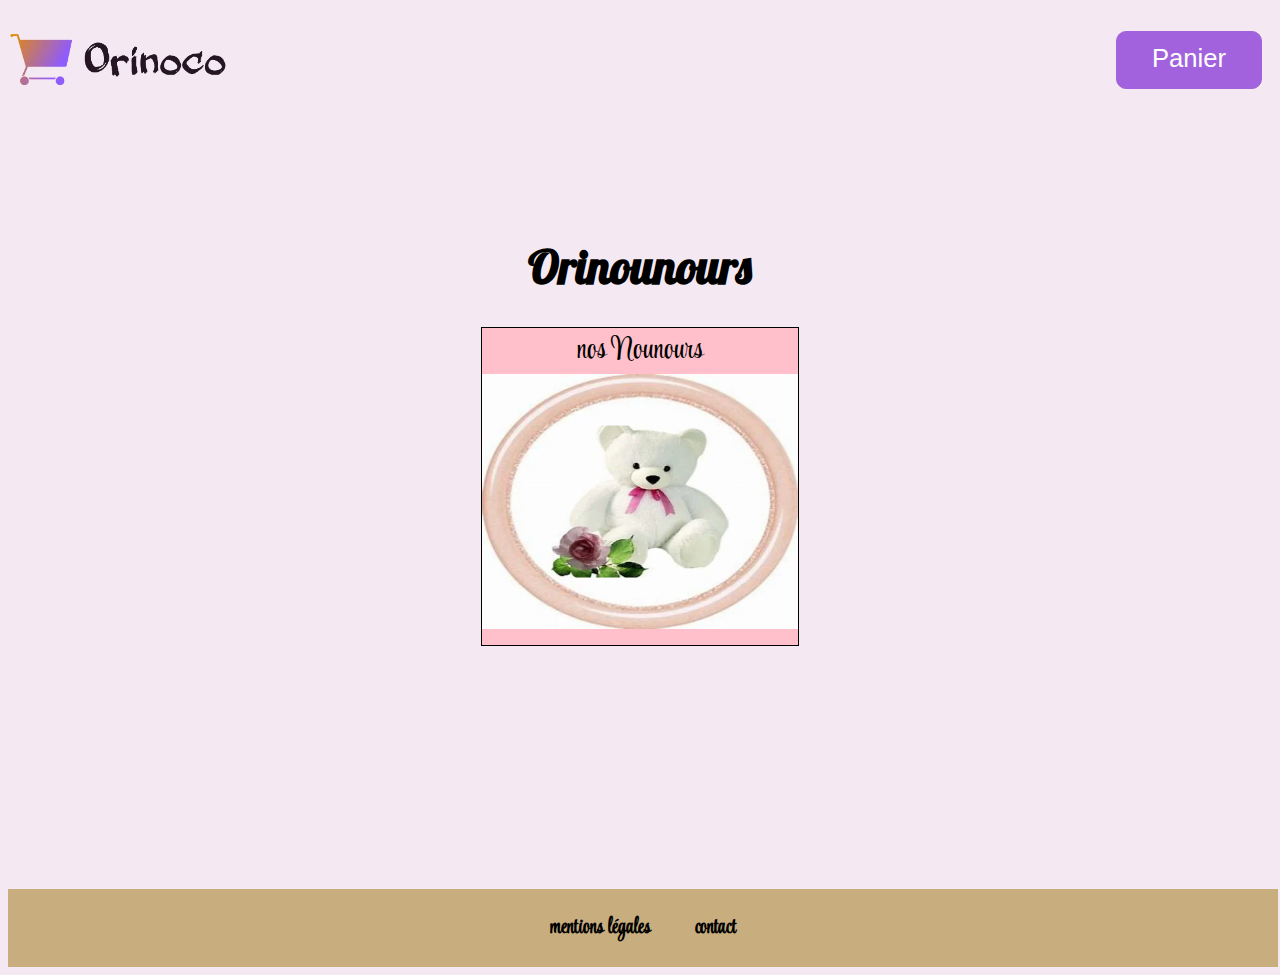
<file: index.html>
<!DOCTYPE html>
<html lang="en">
  <head>
    <meta charset="UTF-8" />
    <meta http-equiv="X-UA-Compatible" content="IE=edge" />
    <meta name="viewport" content="width=device-width, initial-scale=1.0" />
    <link rel="stylesheet" href="style.css" />
    <title>orinoco</title>
  </head>
  <body>
    <header>
      <img
        class="logo"
        src="images/logo.webp"
        alt="logo de l'entreprise orinoco"
      />
      <!--navbarre-->
      <nav>
        <a href="panier.html">Panier</a>
      </nav>
    </header>
    <section class="index_produits">
      <h1>Orinounours</h1>
      <div class="menu">
        <div class="menu_prod">
          <a href="teddies.html"
            >nos Nounours
            <img
              class="picture_index"
              src="images/nounoursheader.webp"
              alt="nounours"
          /></a>
        </div>
      </div>
    </section>
    <footer>
      <aside>
        <a class="footerlink" href="#">mentions légales</a>
        <a class="footerlink" href="#">contact</a>
      </aside>
    </footer>
  </body>
</html>
</file>
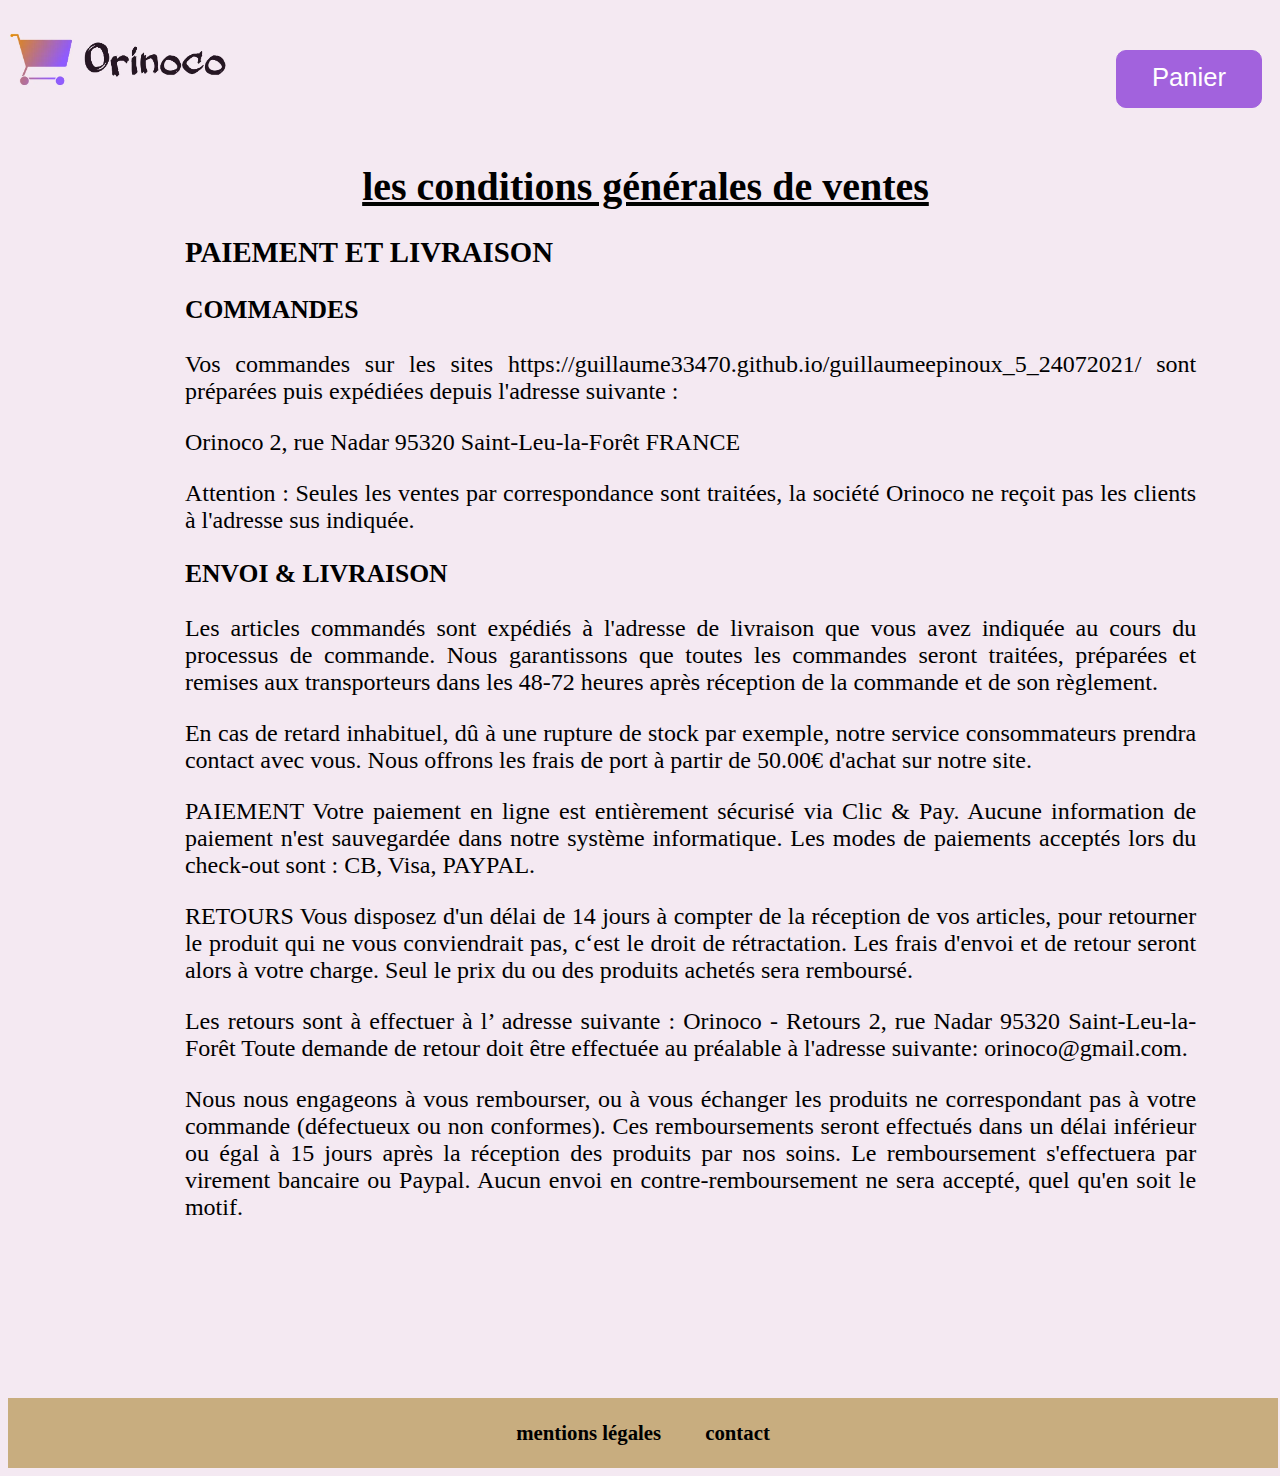
<file: cgv.html>
<!DOCTYPE html>
<html lang="en">
  <head>
    <meta charset="UTF-8" />
    <meta http-equiv="X-UA-Compatible" content="IE=edge" />
    <meta name="viewport" content="width=device-width, initial-scale=1.0" />
    <link rel="stylesheet" href="cgv.css" />
    <title>CGV</title>
  </head>
  <body>
    <header>
      <img
        class="logo"
        src="images/logo.webp"
        alt="logo de l'entreprise orinoco"
      />
      <!--navbarre-->
      <nav>
        <a href="panier.html">Panier</a>
      </nav>
    </header>
    <section>
      <h1>les conditions générales de ventes</h1>
      <h2>PAIEMENT ET LIVRAISON</h2>
      <h3>COMMANDES</h3>

      <p>
        Vos commandes sur les sites
        https://guillaume33470.github.io/guillaumeepinoux_5_24072021/ sont
        préparées puis expédiées depuis l'adresse suivante :
      </p>
      <p>Orinoco 2, rue Nadar 95320 Saint-Leu-la-Forêt FRANCE</p>

      <p>
        Attention : Seules les ventes par correspondance sont traitées, la
        société Orinoco ne reçoit pas les clients à l'adresse sus indiquée.
      </p>

      <h3>ENVOI & LIVRAISON</h3>

      <p>
        Les articles commandés sont expédiés à l'adresse de livraison que vous
        avez indiquée au cours du processus de commande. Nous garantissons que
        toutes les commandes seront traitées, préparées et remises aux
        transporteurs dans les 48-72 heures après réception de la commande et de
        son règlement.
      </p>

      <p>
        En cas de retard inhabituel, dû à une rupture de stock par exemple,
        notre service consommateurs prendra contact avec vous. Nous offrons les
        frais de port à partir de 50.00€ d'achat sur notre site.
      </p>

      <p>
        PAIEMENT Votre paiement en ligne est entièrement sécurisé via Clic &
        Pay. Aucune information de paiement n'est sauvegardée dans notre système
        informatique. Les modes de paiements acceptés lors du check-out sont :
        CB, Visa, PAYPAL.
      </p>

      <p>
        RETOURS Vous disposez d'un délai de 14 jours à compter de la réception
        de vos articles, pour retourner le produit qui ne vous conviendrait pas,
        c‘est le droit de rétractation. Les frais d'envoi et de retour seront
        alors à votre charge. Seul le prix du ou des produits achetés sera
        remboursé.
      </p>

      <p>
        Les retours sont à effectuer à l’ adresse suivante : Orinoco - Retours
        2, rue Nadar 95320 Saint-Leu-la-Forêt Toute demande de retour doit être
        effectuée au préalable à l'adresse suivante: orinoco@gmail.com.
      </p>

      <p>
        Nous nous engageons à vous rembourser, ou à vous échanger les produits
        ne correspondant pas à votre commande (défectueux ou non conformes). Ces
        remboursements seront effectués dans un délai inférieur ou égal à 15
        jours après la réception des produits par nos soins. Le remboursement
        s'effectuera par virement bancaire ou Paypal. Aucun envoi en
        contre-remboursement ne sera accepté, quel qu'en soit le motif.
      </p>
    </section>
    <footer>
      <aside>
        <a class="footerlink" href="#">mentions légales</a>
        <a class="footerlink" href="#">contact</a>
      </aside>
    </footer>
  </body>
</html>
</file>
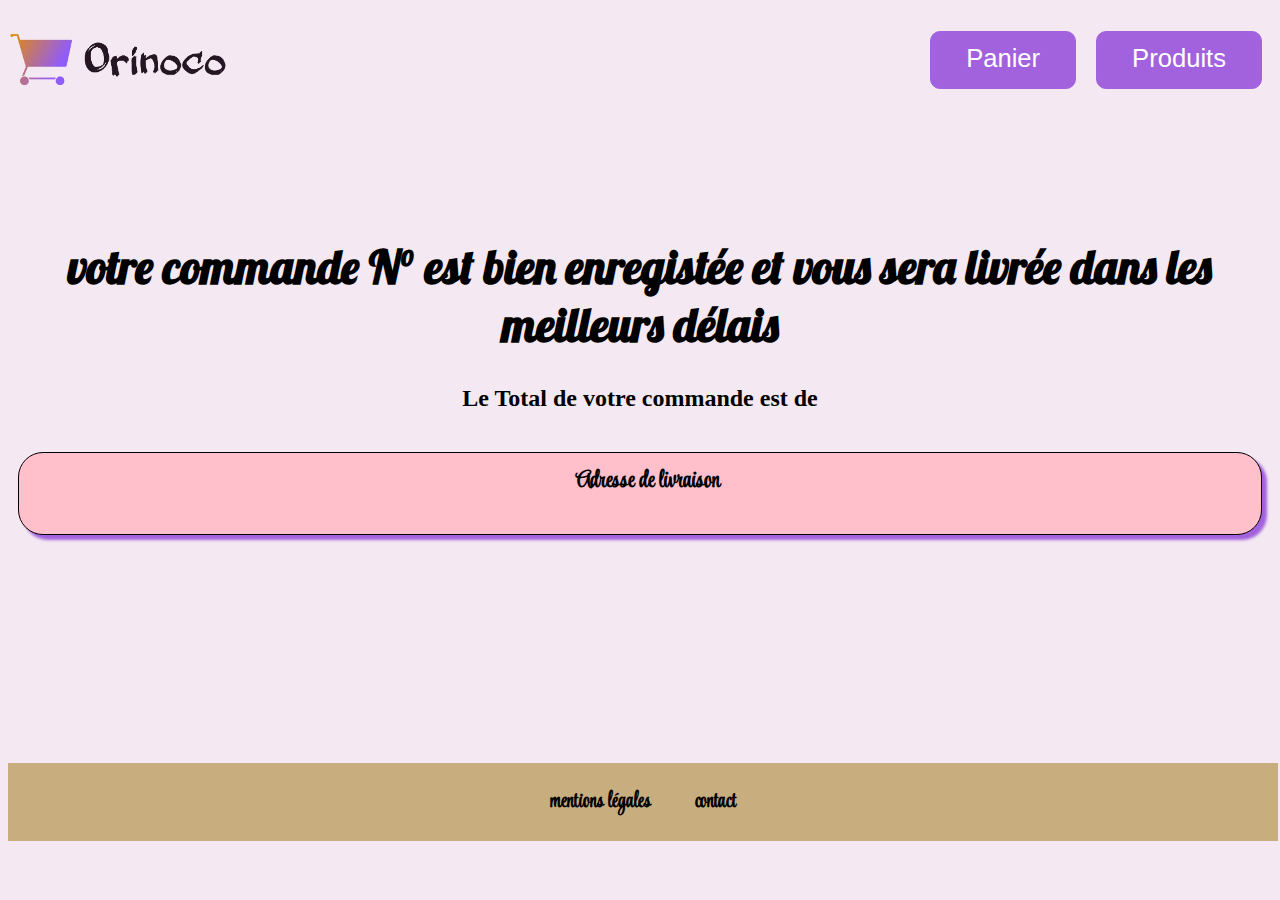
<file: confirmation.html>
<!DOCTYPE html>
<html lang="en">
  <head>
    <meta charset="UTF-8" />
    <meta http-equiv="X-UA-Compatible" content="IE=edge" />
    <meta name="viewport" content="width=device-width, initial-scale=1.0" />
    <link rel="stylesheet" href="style.css" />
    <title>orinoco</title>
  </head>
  <body>
    <header>
      <img
        class="logo"
        src="images/logo.webp"
        alt="logo de l'entreprise orinoco"
      />
      <!--navbarre-->
      <nav>
        <a href="teddies.html">Produits</a>
        <a href="panier.html">Panier</a>
      </nav>
    </header>
    <section class="index_produits">
      <h1 id="h1">
        votre commande N°
        <span id="orderCommande"></span>
        est bien enregistée et vous sera livrée dans les meilleurs délais
      </h1>
      <div id="contactCommande"></div>
      <h2 id="h2">Le Total de votre commande est de</h2>
      <p id="TotalPriceConfirm"></p>
      <article>
        <h3 class="adresse_de_livraison">Adresse de livraison</h3>
        <p id="recapLivraisonAdresse"></p>
      </article>
    </section>
    <footer>
      <aside>
        <a class="footerlink" href="#">mentions légales</a>
        <a class="footerlink" href="#">contact</a>
      </aside>
    </footer>
    <script src="js/confirmation.js"></script>
  </body>
</html>
</file>
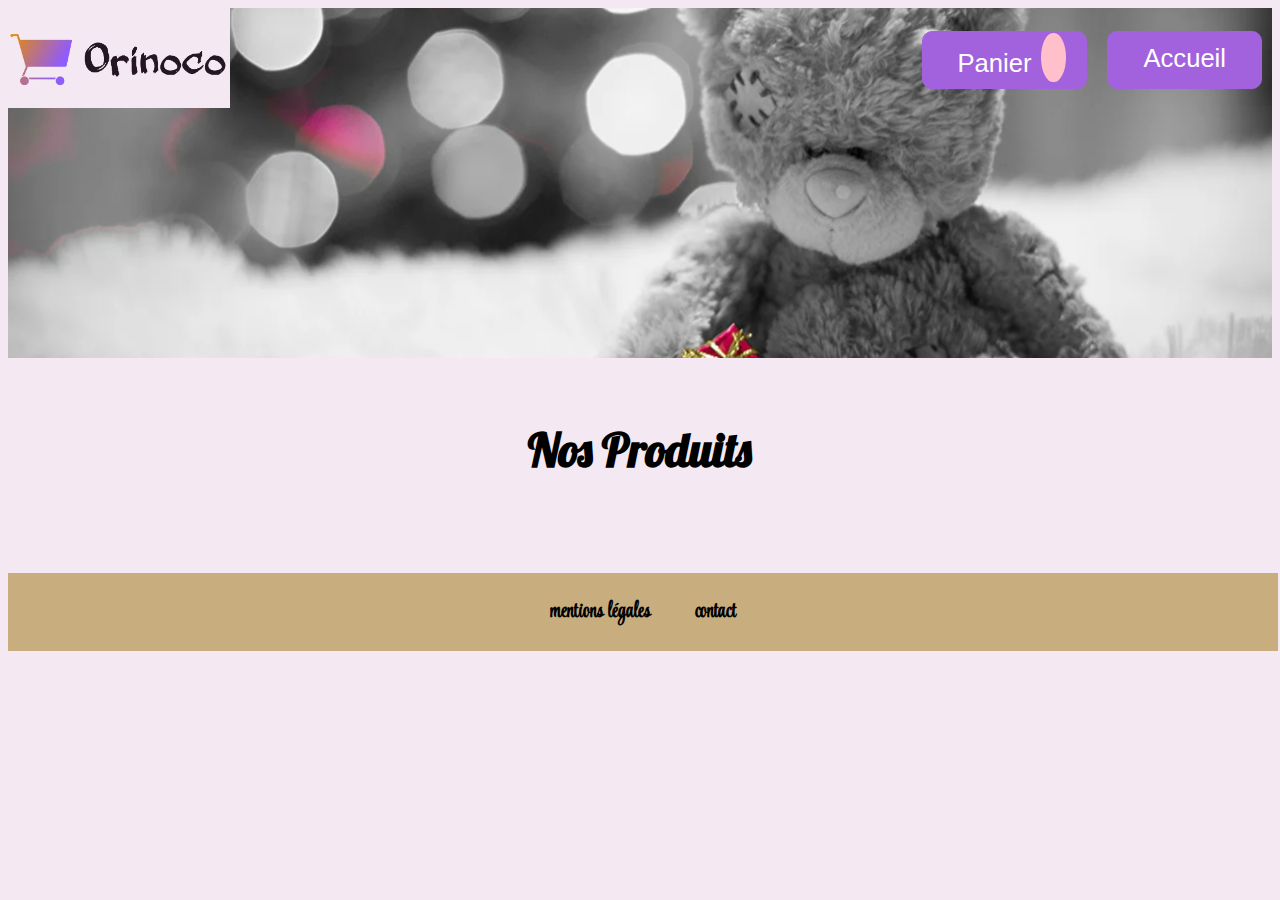
<file: teddies.html>
<!DOCTYPE html>
<html lang="fr">
  <head>
    <meta charset="UTF-8" />
    <meta name="viewport" content="width=device-width, initial-scale=1.0" />
    <meta
      name="description"
      content="Avec nos Teddys orinoco, trouvez le nounours le plus beau"
    />
    <link rel="stylesheet" href="style.css" />
    <title>nounours Orinoco</title>
  </head>
  <body>
    <!--header start-->
    <header class="teddyheader">
      <img
        class="logo"
        src="images/logo.webp"
        alt="logo de l'entreprise orinoco"
      />
      <!--navbarre-->
      <nav>
        <a href="index.html">Accueil</a>
        <a href="panier.html">Panier<span id="basket_total_quantity"></span></a>
      </nav>
    </header>
    <!--header end-->
    <!--main start-->
    <!--recuperation de produit via index.js-->
    <section>
      <h1>Nos Produits</h1>
      <!--création de la fenêtre pop-up-->
      <div id="produit" class="nounours"></div>
      <div id="popup">
        <div id="popupDetail"></div>
      </div>
      <!--fin de la fenêtre pop-up (fenêtre pop-up)-->
    </section>
    <!--main end-->
    <!--footer start-->
    <footer>
      <aside>
        <a class="footerlink" href="#">mentions légales</a>
        <a class="footerlink" href="#">contact</a>
      </aside>
    </footer>
    <script src="js/index.js"></script>
  </body>
</html>
</file>
<file: style.css>
/*****google fonts******/
@font-face {
  font-family: "stylescript";
  src: url("fonts/StyleScript-Regular.ttf");
}
@font-face {
  font-family: "lobster";
  src: url("fonts/Lobster-Regular.ttf");
}

/*****body******/
body {
  background-color: #f4e9f2;
  height: 100%;
}
/************* index menu*************/

.menu {
  display: flex;
  justify-content: space-around;
}
.menu_prod {
  display: flex;
  flex-direction: column;
  width: 25%;
  border: 1px black solid;
  background-color: pink;
  margin-bottom: 15px;
}
a {
  font-family: "stylescript";
  text-decoration: none;
  text-align: center;
  font-size: 1.9rem;
  color: #000;
}
.picture_index {
  width: 100%;
  height: 255px;
  margin: 0px;
}
.index_produits {
  margin-top: 20%;
  margin-bottom: 18%;
}

/****polices*****/
h1 {
  font-family: "lobster";
  font-size: 1.9rem;
  text-align: center;
  margin-top: 5%;
}

h4 {
  margin-left: 15px;
  padding: 10px;
  text-align: justify;
}
h3 {
  font-family: "stylescript";
  font-size: 1.5rem;
  font-weight: 600;
  margin-left: 15px;
  padding: 10px;
  text-align: justify;
  margin-bottom: -15px;
  margin-top: 0px;
}

/****header*****/
.teddyheader {
  background-image: url("images_css/backgroundnounours.webp");
  height: 350px;
  background-position: 10%;
}

/*****logo*******/
.logo {
  height: 100px;
}
/****navbarre****/
nav {
  margin-top: -10%;
}

nav a {
  border: #a262dd 1px solid;
  border-radius: 10px 10px 10px 10px;
  float: right;
  text-decoration: none;
  color: #ffffff;
  background: #a262dd;
  height: 36px;
  line-height: 33px;
  padding: 10px 35px;
  font-family: sans-serif;
  font-size: 1.6rem;
  transition: 0.5s;
  margin: 45px 10px;
}

nav a:hover {
  background: #f43c3c;
}
nav a:focus-within {
  background: #f43c3c;
}
#basket_total_quantity {
  margin-left: 10px;
  margin-right: 10px;
  background-color: pink;
  border-radius: 50%;
  padding: 3% 13%;
}

/*******parametres teddies***/
.nounours {
  display: flex;
  width: 100%;
  height: auto;
}

/*********main***************/

article {
  border: 1px black solid;
  margin: 15px 10px;
  border-radius: 25px;
  background-color: pink;
  box-shadow: 5px 5px 3px #a262dd;
  -webkit-transform: scale(1);
  transform: scale(1);
  -webkit-transition: 0.3s ease-in-out;
  transition: 0.3s ease-in-out;
}
article:hover {
  -webkit-transform: scale(1.03);
  transform: scale(1.03);
}
div {
  width: 100%;
}

.picture {
  width: 100%;
  height: 250px;
  border-radius: 25px 25px 0px 0px;
  object-fit: revert;
}
.addbookbutton {
  display: block;
  position: relative;
  margin-left: auto;
  margin-right: auto;
  cursor: pointer;
  padding: 5% 5%;
  background: aqua;
  margin-bottom: 15px;
  font-size: 1.3rem;
  border-radius: 25%;
  width: 90%;
}
/******footer***********/
footer {
  margin-top: 5%;
  padding: 20px 0px;
  border: 3px #c8ad7f solid;
  background-color: #c8ad7f;
  width: 100%;
}
aside {
  text-align: center;
}

.footerlink {
  color: black;
  text-decoration: none;
  padding-left: 20px;
  padding-right: 20px;
  font-size: 1.3rem;
  font-weight: 600;
  position: relative;
}

/*****************************************page popup**************************************/
#popup {
  border: 1px black solid;
  padding: 20px;
  border-radius: 5px;
  background-color: pink;
  display: none;
  width: 50%;
  position: relative;
  -webkit-animation: slide-top 0.5s cubic-bezier(0.25, 0.46, 0.45, 0.94) both;
  animation: slide-top 0.5s cubic-bezier(0.25, 0.46, 0.45, 0.94) both;
}
#button_Panier {
  display: block;
  position: relative;
  margin-left: auto;
  margin-right: auto;
  cursor: pointer;
  padding: 5% 5%;
  background: aqua;
  margin-bottom: 15px;
  font-size: 1.3rem;
  border-radius: 25%;
  width: 90%;
}
/**********************keyframe animation popup*****************************************/
@-webkit-keyframes slide-top {
  0% {
    -webkit-transform: translateY(0);
    transform: translateY(0);
  }
  100% {
    -webkit-transform: translateY(-100px);
    transform: translateY(-90px);
  }
}

#popup h2 {
  margin-top: 0;
  color: #333;
}
.detail_produit {
  width: 90%;
}
#btnclose {
  cursor: pointer;
  float: right;
  margin-right: 15px;
}
.picture_detail {
  width: 100%;
  height: auto;
  border-radius: 25px 25px 0px 0px;
}
select {
  width: 100%;
  margin-bottom: 10px;
}
input {
  width: 100px;
}
.quantités {
  margin-bottom: 15px;
}
.produits_color {
  display: flex;
}
#colorSelect {
  width: 100px;
}
label {
  margin-right: 25px;
}
/*******************************************page confirmation****************************************/
section {
  text-align: center;
}
/******polices*****/
h1 {
  font-size: 2.9rem;
}
p,
span {
  font-size: 2.5rem;
  color: #f43c3c;
}

#TotalPriceConfirm {
  color: #f43c3c;
}
.adresse_de_livraison {
  text-align: center;
}
/*****recapLivraisonAdresse**********/
#recapLivraisonAdresse {
  display: block;
  font-weight: bolder;
}

/**********************************************media queries**********************************************/

/*****media police*****/
@media (max-width: 612px) {
  h2 {
    margin-top: 25%;
  }
  nav {
    display: flex;
    flex-direction: column;
    justify-content: center;
    padding: 25px;
  }
  nav a {
    padding: 25px;
    margin: 20px;
  }
  .nounours {
    display: flex;
    flex-direction: column;
  }
}
/*******media queries (index page)******/
@media (max-width: 612px) {
  .menu {
    flex-direction: column;
    width: 100%;
  }
  .menu_prod {
    width: 100%;
  }
}

/*****media general article, pictures,etc...***/

@media (max-width: 1024px) {
  .nounours {
    flex-direction: column;
  }
  article {
    width: 70%;
    text-align: center;
    height: auto;
    margin-top: 50px;
    margin-left: 15%;
  }
  picture {
    object-fit: cover;
  }
  #popup {
    width: 80%;
    margin: 10%;
    padding: 0px;
  }
}
</file>
<file: cgv.css>
/*****body******/
body {
  background-color: #f4e9f2;
  height: 100%;
}
/*****logo*******/
.logo {
  height: 100px;
}
/****navbarre****/
nav {
  margin-top: -10%;
}

nav a {
  border: #a262dd 1px solid;
  border-radius: 10px 10px 10px 10px;
  float: right;
  text-decoration: none;
  color: #ffffff;
  background: #a262dd;
  height: 36px;
  line-height: 33px;
  padding: 10px 35px;
  font-family: sans-serif;
  font-size: 1.6rem;
  transition: 0.5s;
  margin: 64px 10px;
}
/*********polices*************/
h1 {
  font-size: 2.5rem;
  text-align: center;
  text-decoration: underline;
  font-family: "Times New Roman", Times, serif;
  font-weight: bolder;
}
h2 {
  font-size: 1.8rem;
  font-family: "Times New Roman", Times, serif;
}
h3 {
  font-size: 1.6rem;
  font-family: "Times New Roman", Times, serif;
}
p {
  font-size: 1.5rem;
  font-family: "Times New Roman", Times, serif;
}
/**********section****************/
section {
  margin: 14%;
  text-align: justify;
  width: 80%;
}
/******footer***********/
footer {
  margin-top: 5%;
  padding: 20px 0px;
  border: 3px #c8ad7f solid;
  background-color: #c8ad7f;
  width: 100%;
}
aside {
  text-align: center;
}

.footerlink {
  color: black;
  text-decoration: none;
  padding-left: 20px;
  padding-right: 20px;
  font-size: 1.3rem;
  font-weight: 600;
  position: relative;
}
/***********media queries***********/
@media (max-width: 612px) {
  section {
    margin-top: 54%;
  }
}
</file>
